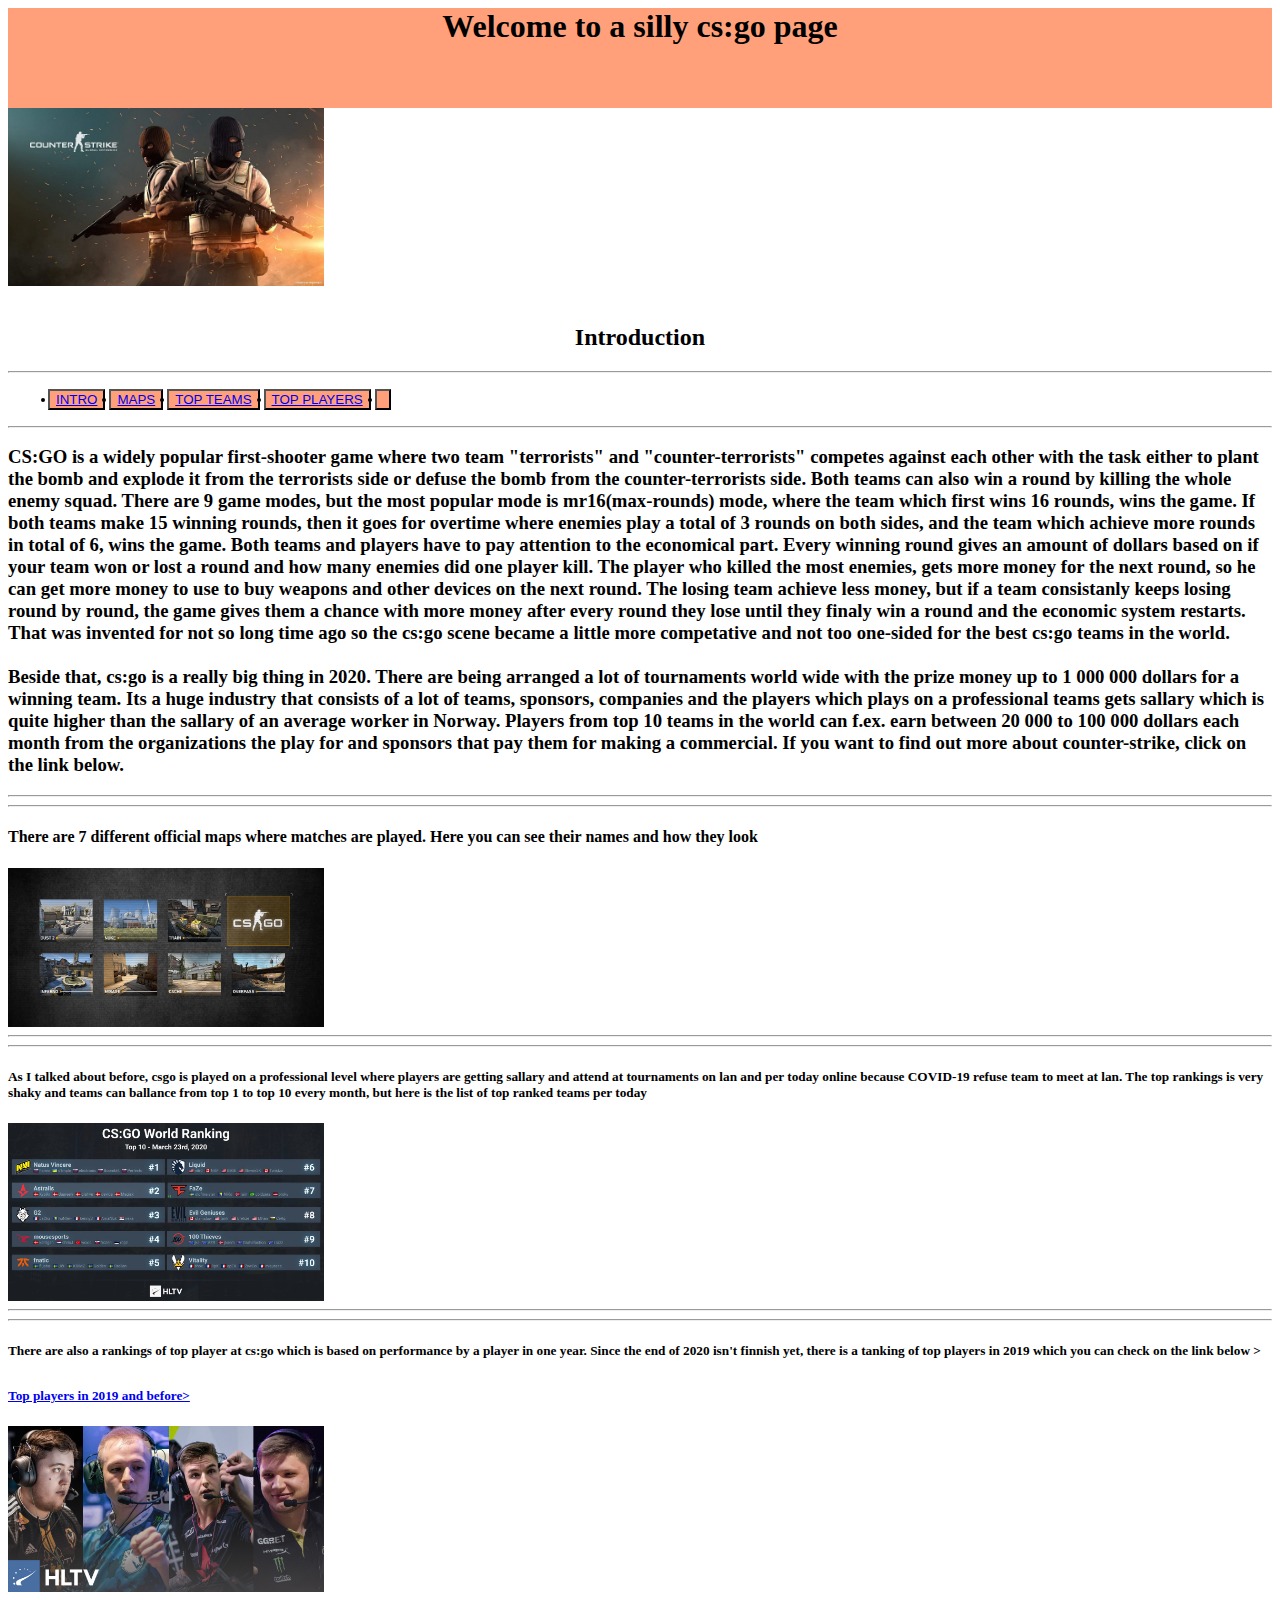
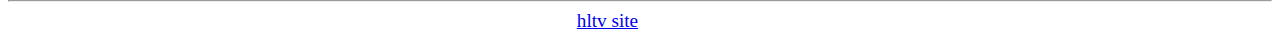
<file: my page/my_first_site.html>
<DOCTYPE html>
<html>
<head>
<title>Home Page of [Sparta]</title>
</head>
<body>
       
 <div style=backround-image: url("https://4kwallpapers.com/images/walls/thumbs_2t/2268.jpg":)>
<div style="position: relative; background-color: #FFA07A; widht: 100%; height: 100px; top: -5x">
<h1 style="text-align:center"> 
    Welcome to a silly cs:go page</h1>
    </div>
<img src="csgo1.jpg" alt="csgo photo" width=25% align="middle">
<br><br>
<h2 style="text-align:center"> Introduction </h2>
<div>
    <hr>
    <ul>
    <button style="position: relative; background-color: #FFA07A;"INTRO"><li><a href="#INTRO">INTRO</a></li></button>
    <button style="position: relative; background-color: #FFA07A;""><li><a href="#MAPS">MAPS</a></li></button>
    <button style="position: relative; background-color: #FFA07A;""><li><a href="#TOP TEAMS">TOP TEAMS</a></li></button>
    <button style="position: relative; background-color: #FFA07A;""><li><a href="#TOP PLAYERS">TOP PLAYERS</a></li></button>
    <button style="position: relative; background-color: #FFA07A;""><li><a href=""></a></li></button>
    </ul>
       </div>
        
</section>
<section id="INTRO">
    <div>
        <hr>
        <h3>
            CS:GO is a widely popular first-shooter game where two team "terrorists" and "counter-terrorists" 
            competes against each other with the task either to plant the bomb and explode it from the terrorists 
            side or defuse the bomb from the counter-terrorists side. Both teams can also win a round by killing the 
            whole enemy squad. There are 9 game modes, but the most popular mode is mr16(max-rounds) mode,
            where the team which first
            wins 16 rounds, wins the game. If both teams make 15 winning rounds, then it goes for overtime where enemies
            play a total of 3 rounds on both sides, and the team which achieve more rounds in total of 6, wins the game.
            Both teams and players have to pay attention to the economical part. Every winning round gives an amount of
            dollars based on if your team won or lost a round and how many enemies did one player kill. The player who 
            killed the most enemies, gets more money for the next round, so he can get more money to use to buy weapons 
            and other devices 
            on the next round. The losing team achieve less money, but if a team consistanly keeps losing round by round, 
            the game
            gives them a chance with more money after every round they lose until they finaly win a round and the 
            economic system 
            restarts. That was invented for not so long time ago so the cs:go scene became a little more competative
            and not too one-sided for the best cs:go teams in the world. 
            <br><br>
            Beside that, cs:go is a really big thing in 
            2020. There are being 
            arranged a lot of tournaments world wide with the prize money up to 1 000 000 dollars for a winning team. 
            Its a huge industry
            that consists of a lot of teams, sponsors, companies and the players which plays on a professional teams
            gets sallary which is quite higher than the sallary of an average worker in Norway. Players from top 10 
            teams in the world can
            f.ex. earn between 20 000 to 100 000 dollars each month from the organizations the play for and sponsors 
            that pay them for making a commercial. If you want to find out more about counter-strike, click on the link below.  </h3>
        <a href="https://en.wikipedia.org/wiki/Counter-Strike:_Global_Offensive"what is csgo></a>
       <hr>
        </div>

</section>
<section id="MAPS">
    <div>
        <hr>
        <h4>
           There are 7 different official maps where matches are played. Here you can see their names and how they look
        </h4>
        <img src="csgo2.jpg" alt="csgo photo" width=25% align="middle">
       <hr>
        </div>

    

</section>
<section id="TOP TEAMS">
    <div>
        <hr>
        <h5>
    As I talked about before, csgo is played on a professional level where players are getting sallary and attend at tournaments on lan and per today online because
    COVID-19 refuse team to meet at lan. The top rankings is very shaky and teams can ballance from top 1 to top 10 every month, but here is the list of top ranked
    teams per today
    </h5>
    <img src="csgo3.jpg" alt="csgo photo" width=25% align="middle">
    <hr>
    </div>


</section>
<section id="TOP PLAYERS">
    <div>
        <hr>
        <h5>
            <p style="position relative;Left: 3%;width: 150%;">
     There are also a rankings of top player at cs:go which is based on performance by a player in one year. Since the end of 2020 isn't finnish yet, there is 
     a tanking of top players in 2019 which you can check on the link below
     ></p>
     <br>
     <a href="https://liquipedia.net/counterstrike/HLTV/Top_20_Players">Top players in 2019 and before></a>

    </h5>
    <img src="csgo4.jpg" alt="csgo photo" width=25% align="middle">
    <hr>
    </div>



</section>
<div>
    <a style="position: relative;Left: 45%; " href="https://www.hltv.org/"><big>hltv site</big></a>
</div>
</div>

</body>
</html>
</DOCTYPE>
</file>
